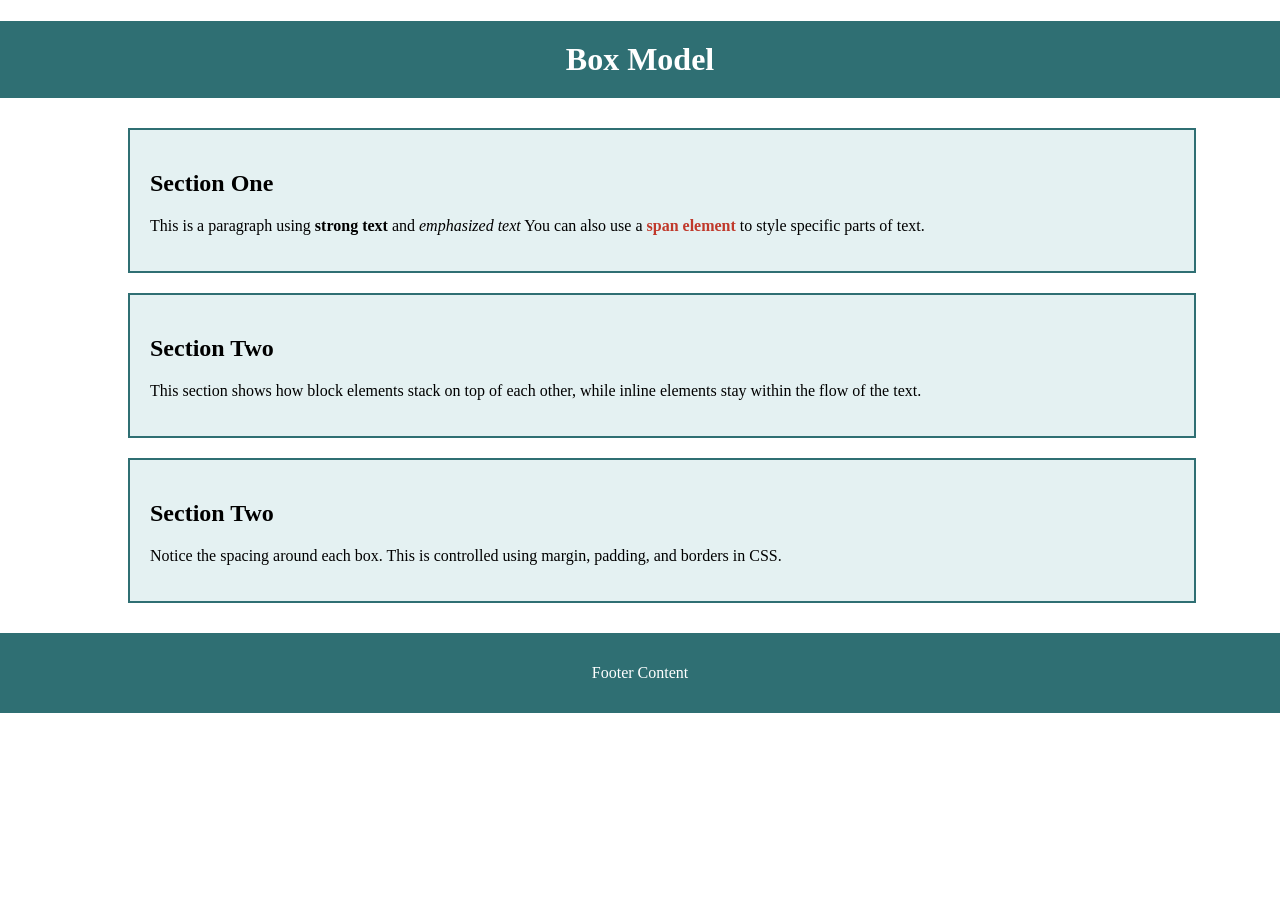
<file: Box.html>
<!DOCTYPE html>

<html lang="en">

<head>

<meta charset="UTF-8">

<meta name="viewport" content="width=device-width, initial-scale=1.0">

<title>Box Model Page</title>

<link rel="stylesheet" href="css/style.css">  

</head>

<body>
<header:>
 <h1>Box Model</h1>
</header:>
<main>
<section class="container">
<div class="box">
    <h2>Section One</h2>
                    <p>
                        This is a paragraph using
                        <strong>strong text</strong> and
                        <em>emphasized text</em>
                        You can also use a 
                        <span class="highlight">span element</span>
                        to style specific parts of text.
                    </p>

</div>
<div class="box">
                <h2>Section Two</h2>
                <p>
                    This section shows how block elements stack on top of each other,
                    while inline elements stay within the flow of the text.
                </p>
</div>

<div class="box">
                <h2>Section Two</h2>
                <p>
                    Notice the spacing around each box. This is controlled using
                    margin, padding, and borders in CSS.
                </p>
</div>
</section>
</main>
<footer>
<p>Footer Content</p>
</footer>
</body>

</html>
</file>
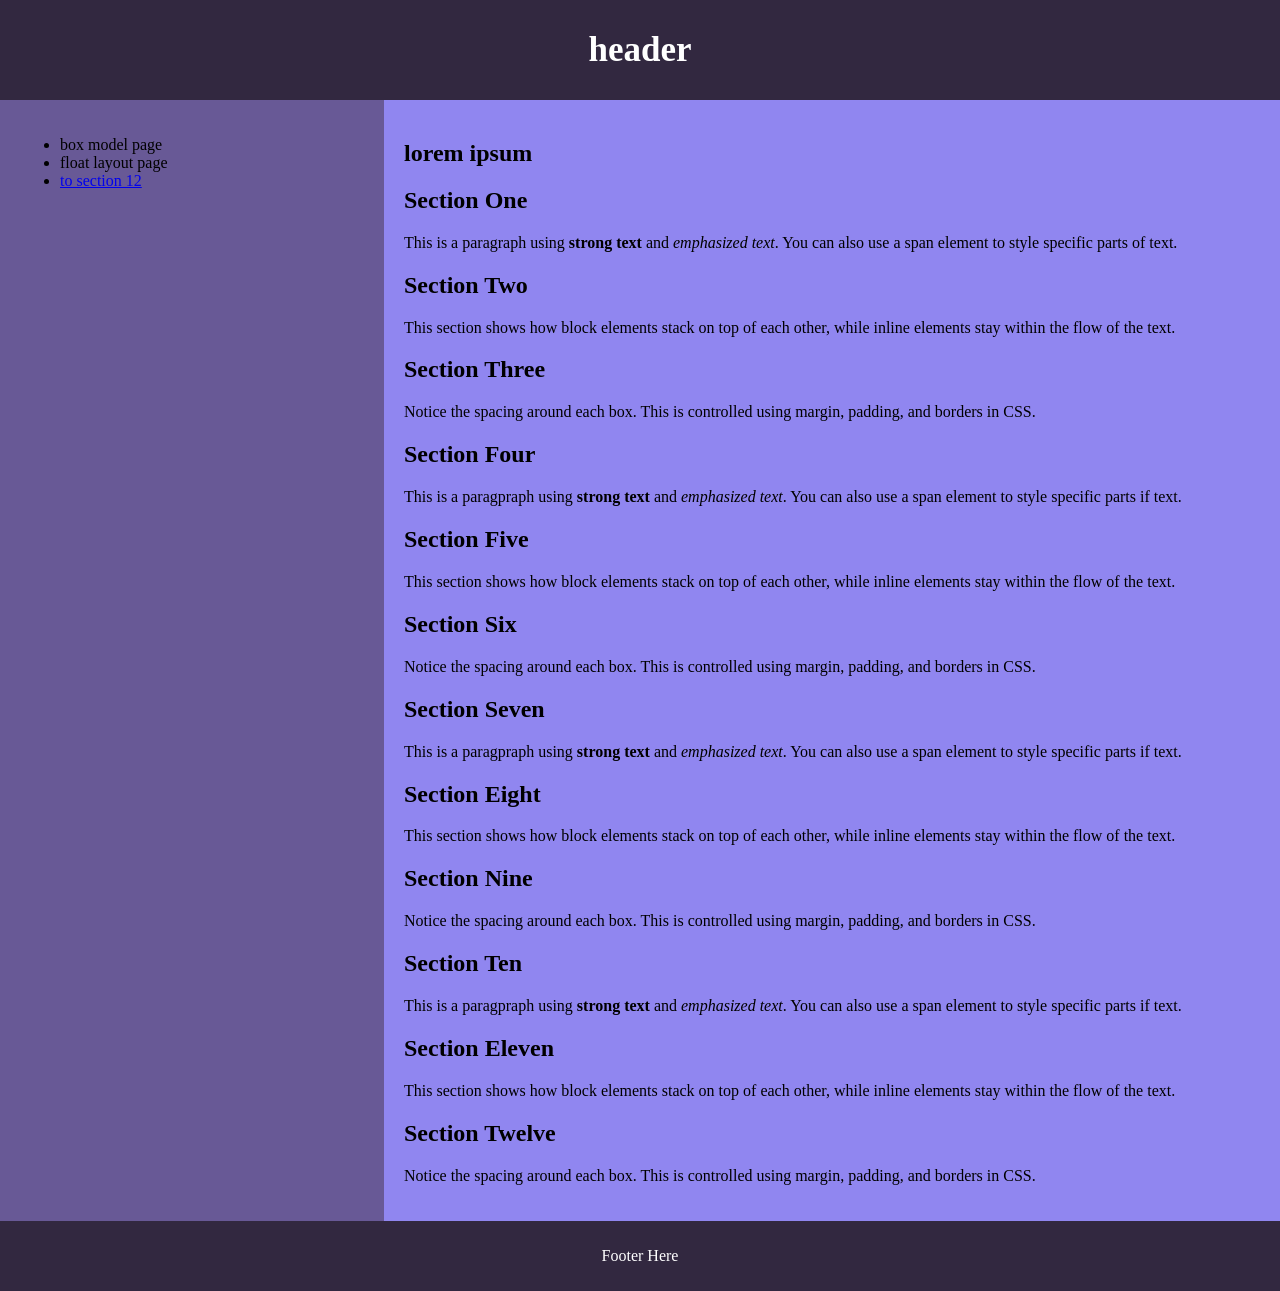
<file: float.html>
<!DOCTYPE html>

<html lang="en">

<head>

<meta charset="UTF-8">

<meta name="viewport" content="width=device-width, initial-scale=1.0">

<title>Float Layout Page</title>

<link rel="stylesheet" href="floatstyle.css">  

</head>

<body>

<header>
    <h1>header</h1>
</header>
<section>
<nav>
    <ul>
        <li>box model page</li>
        <li>float layout page</li>
        <li><a href="#jump">to section 12</a></li>

    </ul>

</nav>
<article>
    <h2>lorem ipsum</h2>

<h2>Section One</h2>
   <p>
        This is a paragraph using
        <strong>strong text</strong> and
        <em>emphasized text</em>.
        You can also use a 
        span element
        to style specific parts of text.
   </p>


   <h2>Section Two</h2>
   <p>
        This section shows how block elements 
        stack on top of each other, while
        inline elements stay within the 
        flow of the text.

   </p>

   <h2>Section Three</h2>
    <p> 
        Notice the spacing around each box. 
        This is controlled using margin,
        padding, and borders in CSS.
    </p>
    
<h2>Section Four</h2>
        <p>
            This is a paragpraph using 
            <strong>strong text</strong> and
            <em>emphasized text</em>.
            You can also use a 
            span element
            to style specific parts if text.

        </p>

    <h2>Section Five</h2>
    <p>
        This section shows how block elements 
        stack on top of each other, while
        inline elements stay within the 
        flow of the text.

    </p>


    <h2>Section Six</h2>
        <p>
            Notice the spacing around each box. 
            This is controlled using margin,
            padding, and borders in CSS.
        </p>

    <h2>Section Seven</h2>
        <p>
            This is a paragpraph using 
            <strong>strong text</strong> and
            <em>emphasized text</em>.
            You can also use a 
            span element
            to style specific parts if text.

        </p>

    <h2>Section Eight</h2>
        <p>
            This section shows how block elements 
            stack on top of each other, while
            inline elements stay within the 
            flow of the text.

        </p>

    <h2>Section Nine</h2>
        <p>
            Notice the spacing around each box. 
            This is controlled using margin,
            padding, and borders in CSS.

        </p>

    <h2>Section Ten</h2>
        <p>
            This is a paragpraph using 
            <strong>strong text</strong> and
            <em>emphasized text</em>.
            You can also use a 
            span element
            to style specific parts if text.

        </p>

    <h2>Section Eleven</h2>
        <p>
            This section shows how block elements 
            stack on top of each other, while
            inline elements stay within the 
            flow of the text.

        </p>

    <h2 id="jump">Section Twelve</h2>
        <p>
            Notice the spacing around each box. 
            This is controlled using margin,
            padding, and borders in CSS.

        </p>
</article>


</section>
<footer>
    <p>Footer Here</p>

</footer>
</body>

</html>
</file>
<file: css/style.css>
body{
    margin:0;
}

h1{
    background-color: #2f6f73;
    color: white;
    text-align: center;
    padding: 20px;
}

.container{
        width: 80%;
    margin: 30px auto;    
}

.box{
    background-color: #e4f1f2;

        /* CONTENT */
    width: 100%;  

        /* PADDING (space inside) */
    padding: 20px;

        /* BORDER */
    border: 2px solid #2f6f73;

        /* MARGIN */
    margin-bottom: 20px;
}

.highlight{
    color: #c0392b;
    font-weight: bold;
}

footer{
    background-color: #2f6f73;
    color: white;
    text-align: center;
    padding: 15px;
}
</file>
<file: floatstyle.css>
body{
    margin: 0%;
}

header {
    margin: 0;
}

h1{
    margin: 0;
}

h1{
    background-color: #322840;
    padding: 30px;
    text-align: center;
    font-size: 35px;
    color: white;
}

section {
    overflow: hidden;
    margin-bottom: 0;
    background: #685996;
}

/*Clear floats after the columns*/
section::after {
    content: "";
    display: table;
    clear: both;
    background: #685996;
    overflow: hidden;
}

nav {
    float: left;
    width: 30%;
    background: #685996;
    padding: 20px;
    padding-bottom: 1000px;
    margin-bottom: -1000px;
    box-sizing: border-box;
}

article {
    float: left;
    width: 70%;
    background-color: #9086f0;
    padding: 20px;
    box-sizing: border-box;
}

footer {
    background-color: #322840;
    padding: 10px;
    text-align: center;
    color: white;
}

@media (max-width: 600px) {
    nav, article {
        width: 100%;
        height: auto;
    }
}
</file>
